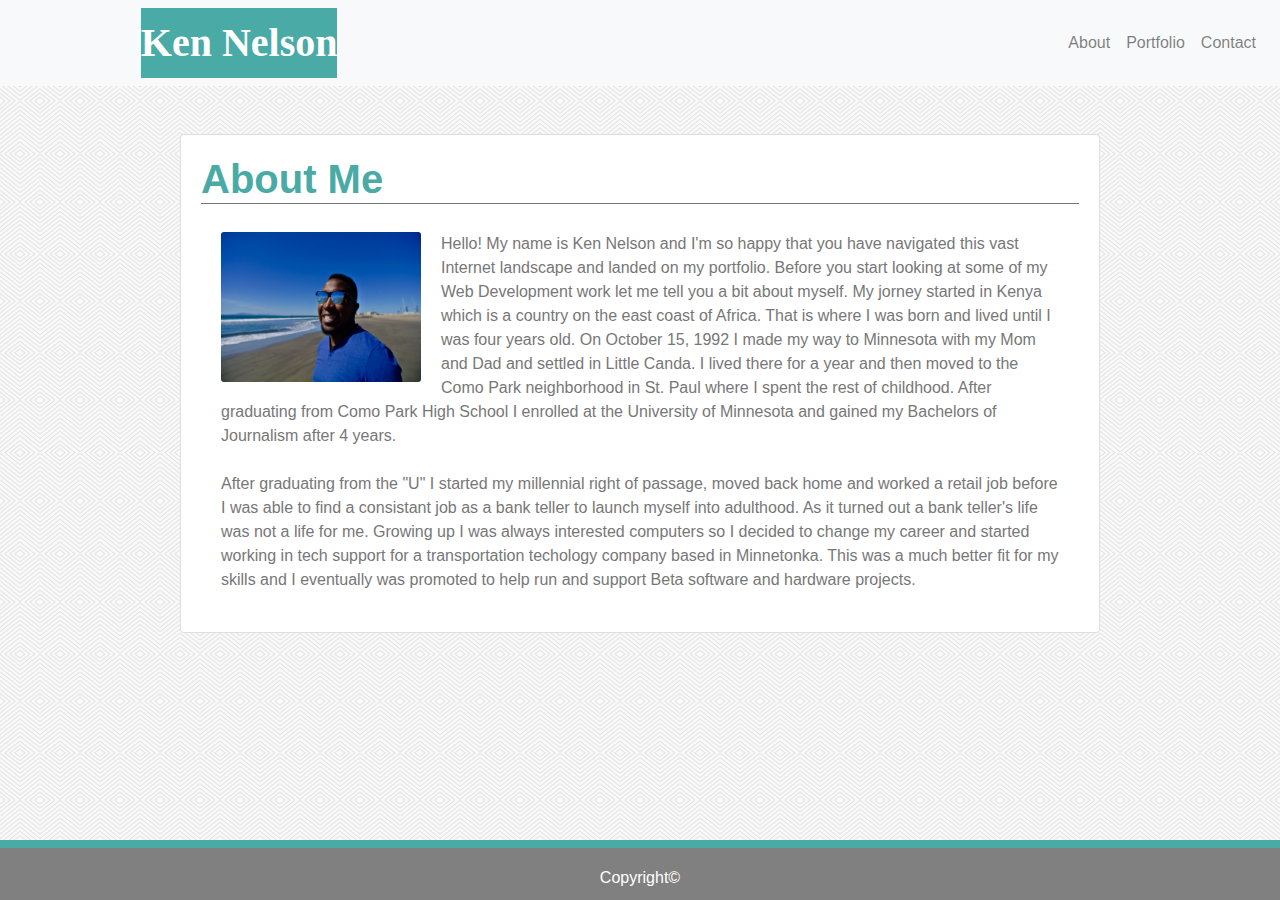
<file: index.html>
<!DOCTYPE html>
<html lang="en">
<head>
    <meta charset="UTF-8">
    <meta name="viewport" content="width=device-width, initial-scale=1.0">
    <meta http-equiv="X-UA-Compatible" content="ie=edge">
    <title>Ken's Portfolio | Home</title>
     <!--Link to Bootstrap CSS and JS, Popper.js, and jQuery-->
     <link rel="stylesheet" href="https://maxcdn.bootstrapcdn.com/bootstrap/4.0.0/css/bootstrap.min.css" integrity="sha384-Gn5384xqQ1aoWXA+058RXPxPg6fy4IWvTNh0E263XmFcJlSAwiGgFAW/dAiS6JXm" crossorigin="anonymous">
     <script src="https://code.jquery.com/jquery-3.3.1.slim.min.js" integrity="sha384-q8i/X+965DzO0rT7abK41JStQIAqVgRVzpbzo5smXKp4YfRvH+8abtTE1Pi6jizo" crossorigin="anonymous"></script>
     <script src="https://cdnjs.cloudflare.com/ajax/libs/popper.js/1.14.3/umd/popper.min.js" integrity="sha384-ZMP7rVo3mIykV+2+9J3UJ46jBk0WLaUAdn689aCwoqbBJiSnjAK/l8WvCWPIPm49" crossorigin="anonymous"></script>
     <script src="https://stackpath.bootstrapcdn.com/bootstrap/4.1.3/js/bootstrap.min.js" integrity="sha384-ChfqqxuZUCnJSK3+MXmPNIyE6ZbWh2IMqE241rYiqJxyMiZ6OW/JmZQ5stwEULTy" crossorigin="anonymous"></script>
      <!--Link to External Stylesheet-->
     <link rel="stylesheet" type="text/css" href="assets/css/style.css">
</head>
<body>
  <nav class="navbar navbar-expand-md navbar-expand-lg navbar-light bg-light">
    <strong class="navbar-brand" style="color:#ffffff;" href="index.html">Ken Nelson</strong>

    <button class="navbar-toggler justify-content-end" type="button" data-toggle="collapse" data-target="#collapsibleNavbar" aria-controls="navbarSupportedContent" aria-expanded="false" aria-label="Toggle navigation">
        <span class="navbar-toggler-icon"></span>
    </button>

    <div class="collapse navbar-collapse justify-content-end" id="collapsibleNavbar">
        <ul class="navbar-nav ml-auto">
            <li class="nav-item ml-auto">
                <a class="nav-link" href="index.html">About</a>
            </li>
            <li class="nav-item ml-auto">
                <a class="nav-link" href="portfolio.html">Portfolio</a>
            </li>
            <li class="nav-item ml-auto">
                <a class="nav-link" href="contact.html">Contact</a>
            </li>    
        </ul>
    </div>  
  </nav>
    
  <div class="container mt-5 mb-5 mx-auto">
      <div class="row">
          <div class="col-xs-8 col-sm-10 col-md-10 col-lg-10 mx-auto">
              <div class="card">
                  <div class="card-body">
                      <h1>About Me</h1>
                      <div class="card-body">
                          <img class="card-img float-left img-fluid" src="assets/images/DSC_7002.jpg" alt="Ken">
                          <p class="card-text">Hello! My name is Ken Nelson and I'm so happy that you have navigated this vast Internet landscape and landed on my portfolio. Before you start looking at some of my Web Development work let me tell you a bit about myself.
                              My jorney started in Kenya which is a country on the east coast of Africa. That is where I was born and lived until I was four years old. On October 15, 1992 I made my way to Minnesota with my Mom and Dad and settled in Little
                              Canda. I lived there for a year and then moved to the Como Park neighborhood in St. Paul where I spent the rest of childhood. After graduating from Como Park High School I enrolled at the University of Minnesota and gained my
                              Bachelors of Journalism after 4 years.
                              <br></br>   
                              After graduating from the "U" I started my millennial right of passage, moved back home and worked a retail job before I was able to find a consistant job as a bank teller to launch myself into adulthood. As it turned out a bank 
                              teller's life was not a life for me. Growing up I was always interested computers so I decided to change my career and started working in tech support for a transportation techology company based in Minnetonka. This was a much
                              better fit for my skills and I eventually was promoted to help run and support Beta software and hardware projects.
                          </div>
                      </div>
                  </div>
              </div>
          </div>
      </div>
  </div>

  <footer class="footer">
    <span class="text-white">Copyright©</span>
  </footer>

</body>
</html>
</file>
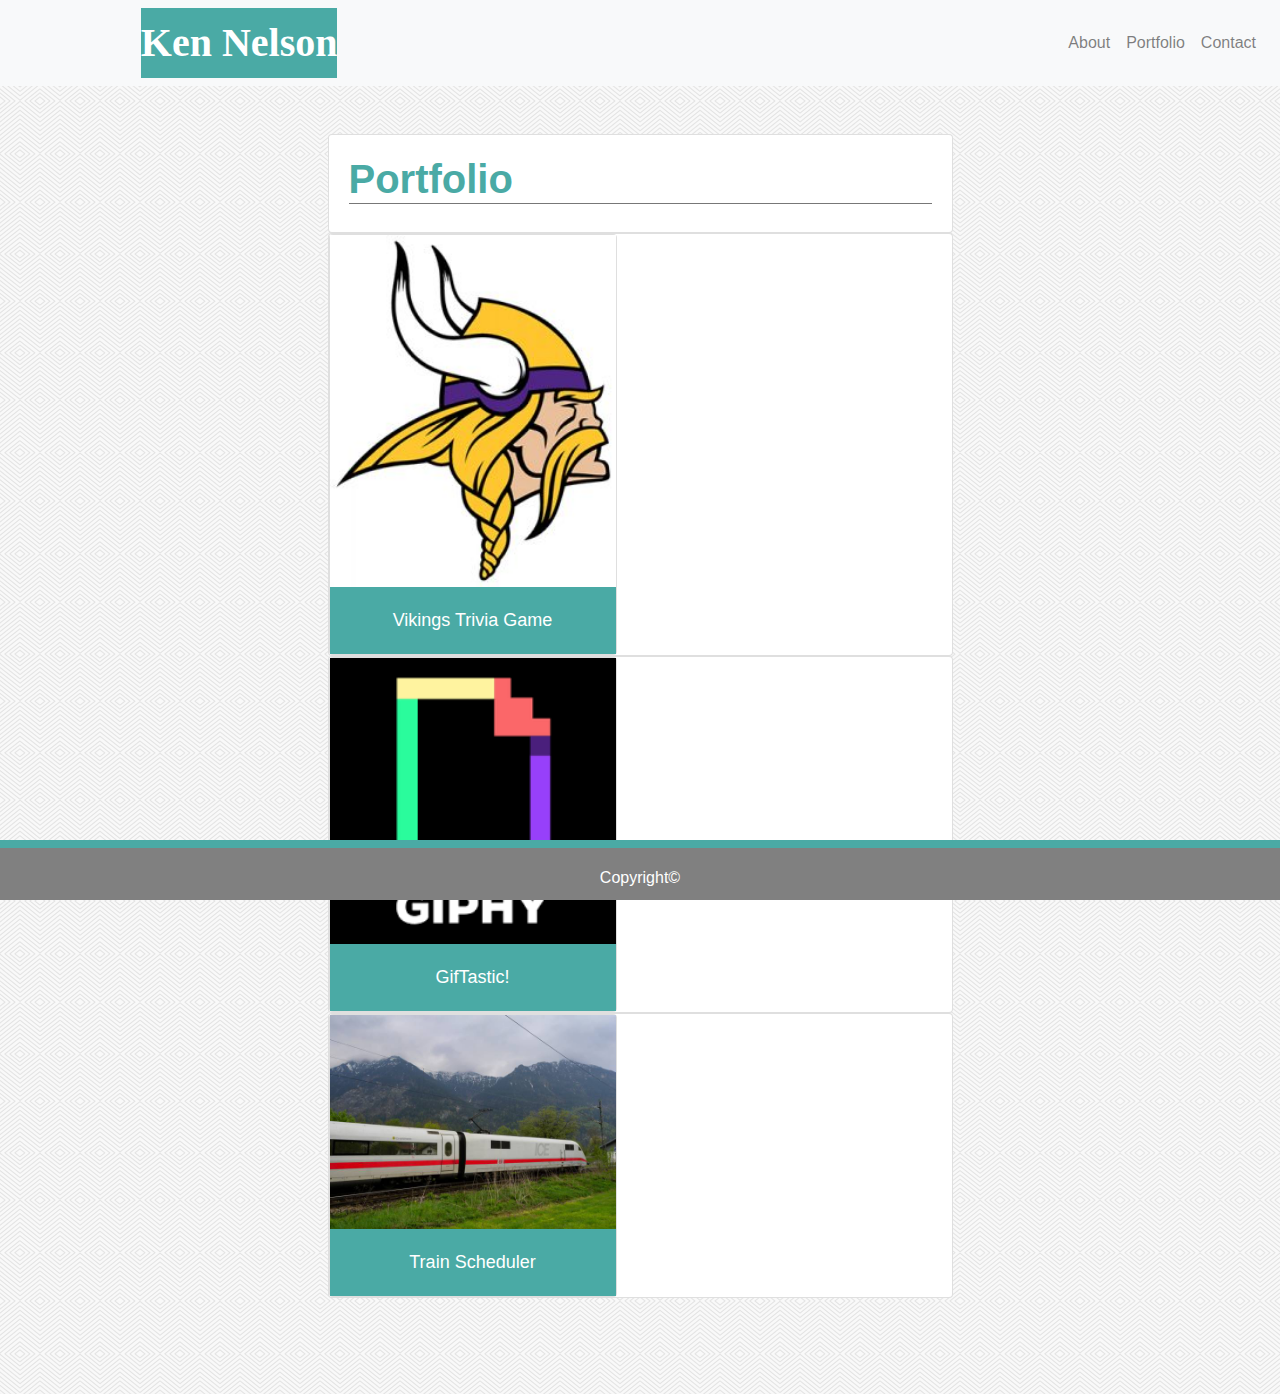
<file: portfolio.html>
<!DOCTYPE html>
<html lang="en">
<head>
    <meta charset="UTF-8">
    <meta name="viewport" content="width=device-width, initial-scale=1.0">
    <meta http-equiv="X-UA-Compatible" content="ie=edge">
    <title>Ken's Portfolio | Portfolio</title>
     <!--Link to Bootstrap CSS and JS, Popper.js, and jQuery-->
    <link rel="stylesheet" href="https://maxcdn.bootstrapcdn.com/bootstrap/4.0.0/css/bootstrap.min.css" integrity="sha384-Gn5384xqQ1aoWXA+058RXPxPg6fy4IWvTNh0E263XmFcJlSAwiGgFAW/dAiS6JXm" crossorigin="anonymous">
    <script src="https://code.jquery.com/jquery-3.3.1.slim.min.js" integrity="sha384-q8i/X+965DzO0rT7abK41JStQIAqVgRVzpbzo5smXKp4YfRvH+8abtTE1Pi6jizo" crossorigin="anonymous"></script>
    <script src="https://cdnjs.cloudflare.com/ajax/libs/popper.js/1.14.3/umd/popper.min.js" integrity="sha384-ZMP7rVo3mIykV+2+9J3UJ46jBk0WLaUAdn689aCwoqbBJiSnjAK/l8WvCWPIPm49" crossorigin="anonymous"></script>
    <script src="https://stackpath.bootstrapcdn.com/bootstrap/4.1.3/js/bootstrap.min.js" integrity="sha384-ChfqqxuZUCnJSK3+MXmPNIyE6ZbWh2IMqE241rYiqJxyMiZ6OW/JmZQ5stwEULTy" crossorigin="anonymous"></script>
     <!--Link to External Stylesheet-->
    <link rel="stylesheet" type="text/css" href="assets/css/style.css">
</head>
<body>

    <nav class="navbar navbar-expand-md navbar-expand-lg navbar-light bg-light">
        <strong class="navbar-brand" style="color:#ffffff;" href="index.html">Ken Nelson</strong>

        <button class="navbar-toggler justify-content-end" type="button" data-toggle="collapse" data-target="#collapsibleNavbar" aria-controls="navbarSupportedContent" aria-expanded="false" aria-label="Toggle navigation">
            <span class="navbar-toggler-icon"></span>
        </button>

        <div class="collapse navbar-collapse justify-content-end" id="collapsibleNavbar">
            <ul class="navbar-nav ml-auto">
                <li class="nav-item ml-auto">
                    <a class="nav-link" href="index.html">About</a>
                </li>
                <li class="nav-item ml-auto">
                    <a class="nav-link" href="portfolio.html">Portfolio</a>
                </li>
                <li class="nav-item ml-auto">
                    <a class="nav-link" href="contact.html">Contact</a>
                </li>    
            </ul>
        </div>  
    </nav>
  

    <div class="containter mb-5 mt-5">
        <div class="row">
            <div class="col-sm-6 col-md-6 col-lg-6 mx-auto">
                <div class="card">
                    <div class="card-body">
                        <h1>Portfolio</h1>
                    </div>
                </div>
            </div>
        </div>
        <div class="row">
            <div class="col-sm-6 col-md-6 col-lg-6 mx-auto">
                <div class="card">
                    <div class="card" style="width: 18rem;">
                        <img class="img-fluid" src="assets/images/vikings.jpg" alt="vikings">
                        <div class="card-body" style="background-color: #4aaaa5; font-size: 18px; text-align: center;">
                            <a class="card-text" href="https://kenny5410.github.io/TriviaGame/" style="color:#ffffff;">Vikings Trivia Game</a>
                        </div>
                    </div>
                </div>
            </div>
        </div>
        <div class="row">
            <div class="col-sm-6 col-md-6 col-lg-6 mx-auto">
                <div class="card">
                    <div class="card" style="width: 18rem;">
                        <img class="img-fluid" src="assets/images/giphy_logo.png" alt="giftastic">
                        <div class="card-body" style="background-color: #4aaaa5; font-size: 18px; text-align: center;">
                            <a class="card-text" href="https://kenny5410.github.io/GifTastic/"style="color:#ffffff;">GifTastic!</a>
                        </div>
                    </div>
                </div>
            </div>
        </div>
        <div class="row">
            <div class="col-sm-6 col-md-6 col-lg-6 mx-auto mb-5">
                <div class="card">
                    <div class="card" style="width: 18rem;">
                        <img class="img-fluid" src="assets/images/train.jpg" alt="train">
                        <div class="card-body" style="background-color: #4aaaa5; font-size: 18px; text-align: center;">
                            <a class="card-text" href="https://kenny5410.github.io/Train-Scheduler/" style="color:#ffffff;">Train Scheduler</a>
                        </div>
                    </div>
                </div>
            </div>
        </div>
    </container>

    <footer class="footer">
        <span class="text-white">Copyright©</span>
    </footer>
</body>
</html>
</file>
<file: assets/css/style.css>
body {
    background-image: url("../images/whirlpool.png");
    padding: 0;
    margin: 0;
}

h1 {
    font-weight: bold;
    color: #4aaaa5;
    border-bottom: 1px solid #777777;
}

.bg-company-white {
    background-color: #ffffff;
}

.navbar-brand {
    background: #4aaaa5;
    font-family: Georgia, 'Times New Roman', Times, serif;
    color: #ffffff;
    font-size: 40px;
    margin-left: 10%;
}

.nav-link {
    color: #777777;
    font-size: 16px;
}

.card-img {
    width: 200px;
    height: 150px;
    margin-right: 20px;
}

.card-text {
    color: #777777;
}

.btn {
    background: #4aaaa5;
    border-color: #4aaaa5;
}

.footer {
    position: absolute;
    bottom: 0;
    width: 100%;
    height: 60px;
    line-height: 60px;
    background-color: #808080;
    border-top: #4aaaa5 8px solid;
    text-align: center;
    position: fixed;
  }
</file>
